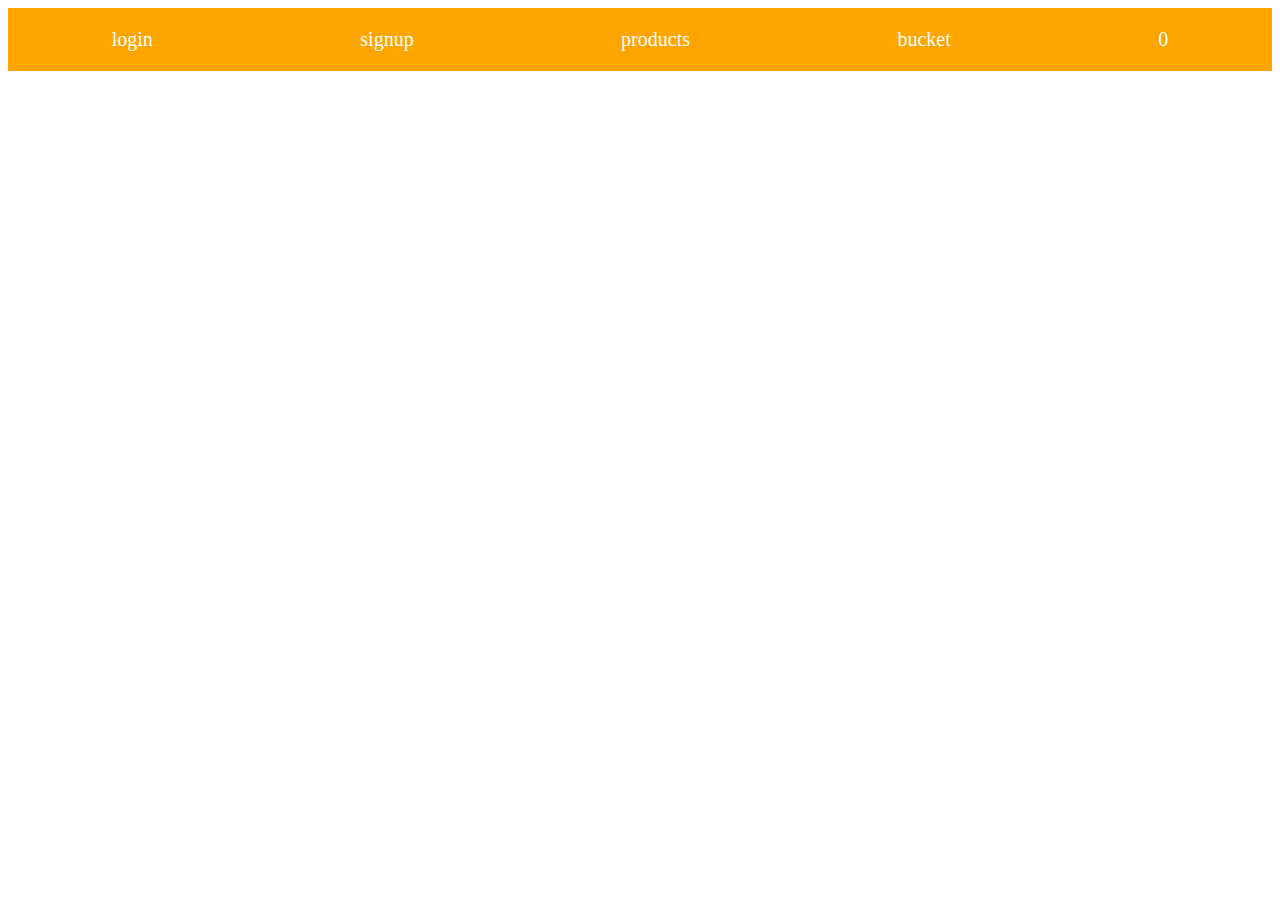
<file: index.html>
<!DOCTYPE html>
<html lang="en">
  <head>
    <meta charset="UTF-8" />
    <meta http-equiv="X-UA-Compatible" content="IE=edge" />
    <meta name="viewport" content="width=device-width, initial-scale=1.0" />
    <title>Home</title>
    <link rel="stylesheet" href="/style/index.css">
  </head>
  <body>
    <div id="navbar">
      <!--Add navbar divs here-->
      <!-- Link to bucket.html -->
      <p>login</p>
      <p>signup</p>
      <p>products</p>
      <p><a href="bucket.html">bucket</a></p>
      
      <div id="coffee_count">
        <!--Show total number of coffee added to bucket here, do not add anything only Total count. Not even "Count - 5" but like this "5" -->
        0
      </div>
    </div>

    <div id="menu">
      <!--Show coffee list here in grid format-->
      <!-- add an add to bucket button to each item, give it HTML id as 'add_to_bucket' -->
    </div>
  </body>
</html>
<script src="/scripts/index.js"></script>
</file>
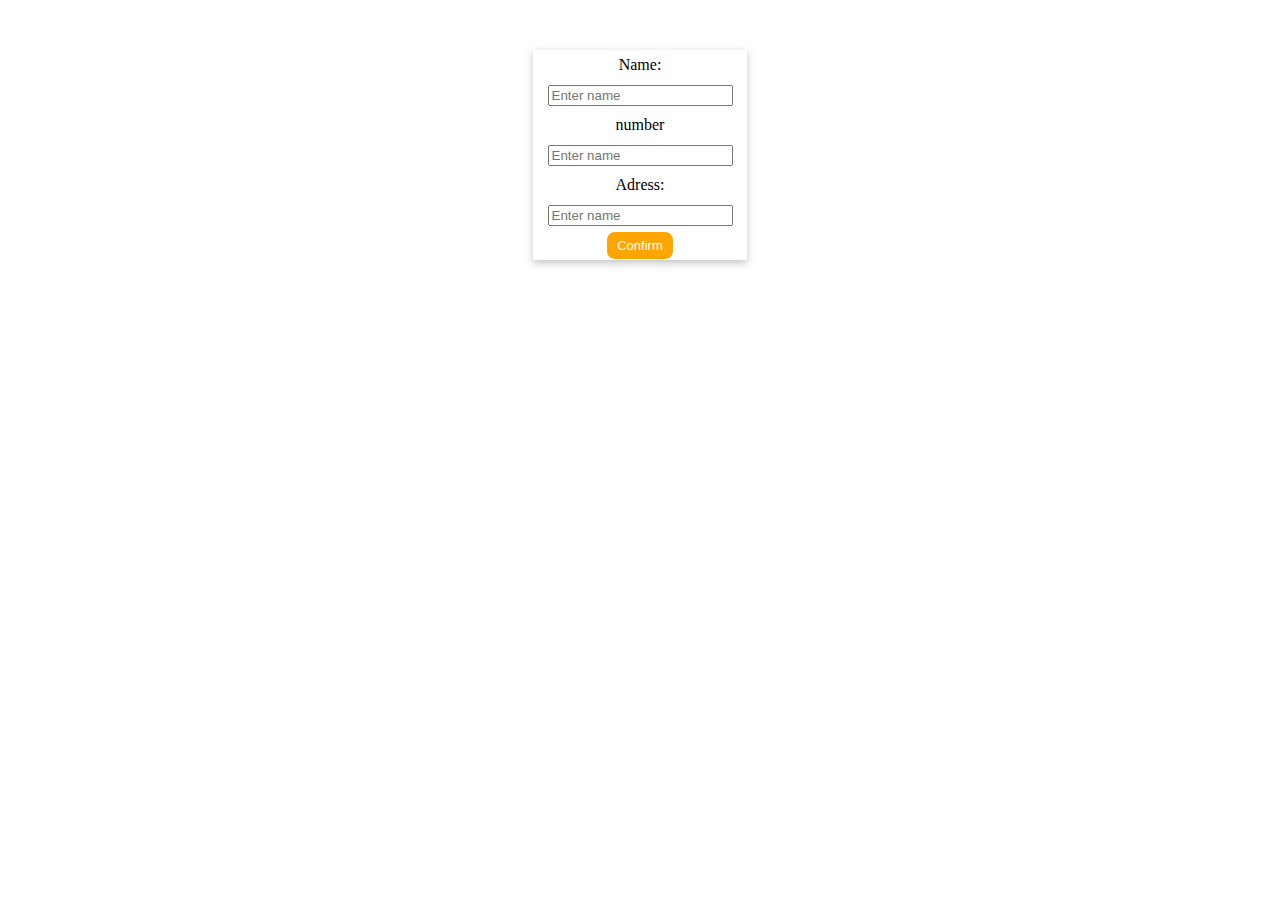
<file: checkout.html>
<!DOCTYPE html>
<html lang="en">

<head>
  <meta charset="UTF-8" />
  <meta http-equiv="X-UA-Compatible" content="IE=edge" />
  <meta name="viewport" content="width=device-width, initial-scale=1.0" />
  <title>Checkout</title>
  <link rel="stylesheet" href="/style/checkout.css">
</head>
<body>
  <div id="order-form">
    <!--Add your form html element here-->
    <!--In form, give #name,#number and #address as HTML id's to relevant input elements -->
    <!-- confirm button with id "confirm" -->
    <label for="name">Name:</label><br>
    <input type="text" placeholder="Enter name" id="name"><br>
    <label for="name">number</label><br>
    <input type="text" placeholder="Enter name" id="number"><br>
    <label for="name">Adress:</label><br>
    <input type="text" placeholder="Enter name" id="address"><br>
    <button id="confirm" onclick="confirmFun()">Confirm</button>
  </div>
</body>
</html>

<script src="/scripts/checkout.js"></script>
</file>
<file: style/index.css>
#navbar{
    display: flex;
    justify-content: space-around;
    background-color: orange;
    font-size: 20px;
    color: white;
  }

  #menu{
    display: grid;
    grid-template-columns: repeat(4, 1fr);
    text-align: center;
    gap: 10px;
  }

  img{
    width: 60%;
  }

  #menu > div{
    box-shadow: rgba(0, 0, 0, 0.24) 0px 3px 8px;
  }

  #add_to_bucket{
    background: transparent;
    outline: none;
    border: 2px solid orange;
    font-size: 13px;
    padding: 4px 8px 4px 8px;
    border-radius: 8px;
    color: white;
    background-color: orange;
    cursor: pointer;
  }

  a{
    text-decoration: none;
    color: white;
  }

  #coffee_count{
    position: relative;
    top: 20px;
  }
</file>
<file: style/checkout.css>
#order-form {
    box-shadow: rgba(0, 0, 0, 0.24) 0px 3px 8px;
    width: 17%;
    text-align: center;
    margin: auto;
    margin-top: 50px;
    line-height: 30px;
  }

  #confirm {
    background: transparent;
    outline: none;
    border: 2px solid orange;
    font-size: 13px;
    padding: 4px 8px 4px 8px;
    border-radius: 8px;
    color: white;
    background-color: orange;
    cursor: pointer;
  }
</file>
